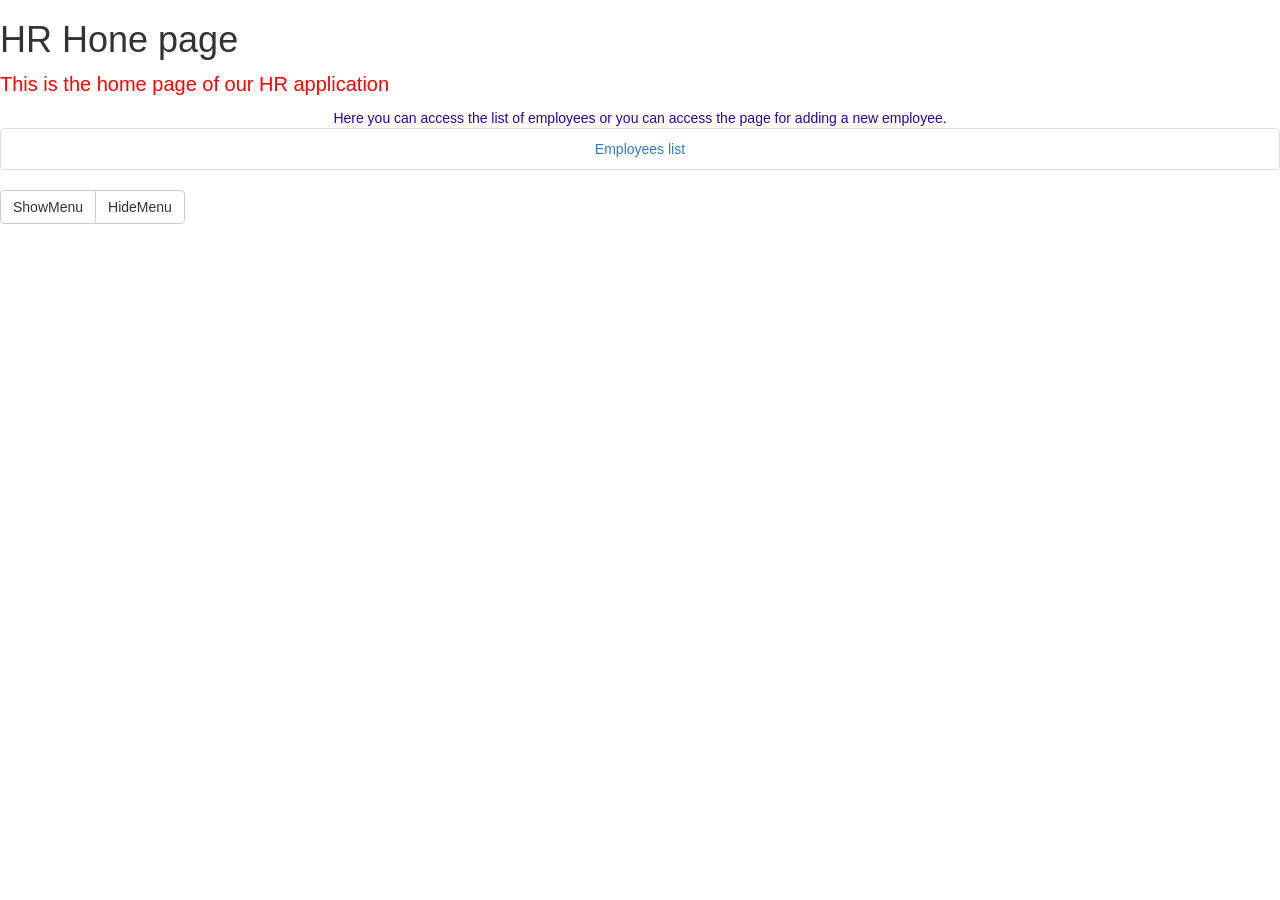
<file: Day1/index.html>
<!DOCTYPE html>
<html lang="en">
<head>
    <meta charset="UTF-8">
    <title>Demo HR</title>
    <style type ="text/css">
        h1{
            color:#0000FF;
        }
    </style>
    <link rel="stylesheet" type="text/css" href="css/main.css"/>
    <link rel="stylesheet" type="text/css"  href="http://maxcdn.bootstrapcdn.com/bootstrap/3.2.0/css/bootstrap.min.css"/>

</head>
<body>
    <h1>HR Hone page</h1>
    <p style="font-size:20px; color:#FF0000;" >This is the home page of our HR application</p>
    <div id ="pagedescription" class="decription">

        Here you can access the list of employees or you can access the page
        for adding a new employee.
    </div>
    <div id ="appmenu" class="decription">
        <ul class="list-group">
            <li class="list-group-item"><a href="list.html">Employees list</a></li>
        </ul>

    </div>
    <div class="btn-group">
        <button type="button" onclick="showMenu()" class="btn btn-default">ShowMenu</button>
        <button type="button" onclick="hideMenu()" class="btn btn-default">HideMenu</button>

    </div>
    <script type="text/javascript">
            function showMenu() {
                document.getElementById("appmenu").style.display = 'block';
            } 
            function hideMenu() {
                document.getElementById("appmenu").style.display ='none';

            }

            }
    </script>
</body>
</html>
</file>
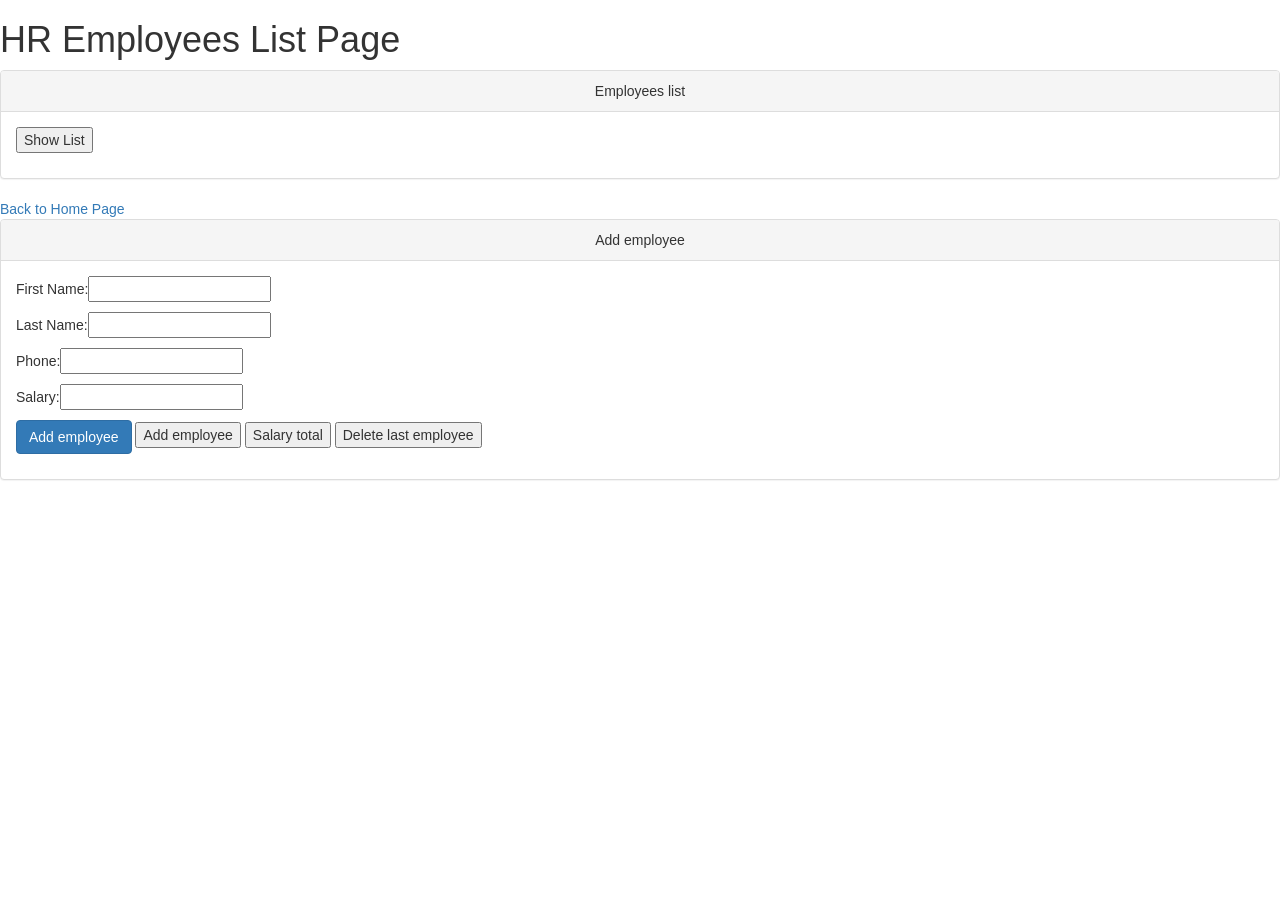
<file: Day1/list.html>
<!DOCTYPE html>
<html>
<head>
    <meta charset="UTF-8">
    <title>Demo HR</title>
    <link rel="stylesheet" type="text/css" href="css/main.css"/>
    <link rel="stylesheet" type="text/css"  href="http://maxcdn.bootstrapcdn.com/bootstrap/3.2.0/css/bootstrap.min.css"/>
    <script type="text/javascript" src="scripts/app.js"></script>
</head>
<body>
<h1>HR Employees List Page </h1>
<div class="panel panel-default">
    <div class="panel-heading decription"> Employees list</div>
    <div class="panel-body">
        <div>
            <p>
                <button onclick="showList()">Show List</button>
            </p>
        </div>

        <div id="listcontainer">

        </div>
    </div>
</div>
<div>
    <a href="index.html">Back to Home Page</a>
</div>
    <div class="panel panel-default">
        <div class="panel-heading decription">
            Add employee
        </div>

        <div class="panel-body">
            <p>
                First Name:<input type="text" id="firstName"/>
            </p>
            <p>
                Last Name:<input type="text" id ="lastName"/>
            </p>
            <p>
                Phone:<input type="text" id ="phone"/>
            </p>
            <p>
                Salary:<input type="number" id="salary" />
            </p>
            <p id="totalSalary">
            </p>
            <p>
                <button class="btn btn-primary" onclick="addEmployee()">Add  employee</button>
                <button onclick="addEmployee()">Add  employee</button>
                <button onclick="salaryTotal()">Salary total</button>
                <button onclick="deleteLastEmployee()">Delete last employee</button>
            </p>

        </div>

    </div>
</body
</html>
</file>
<file: Day1/css/main.css>
.decription{
        text-align: center;
        color: #330099;

    }
</file>
